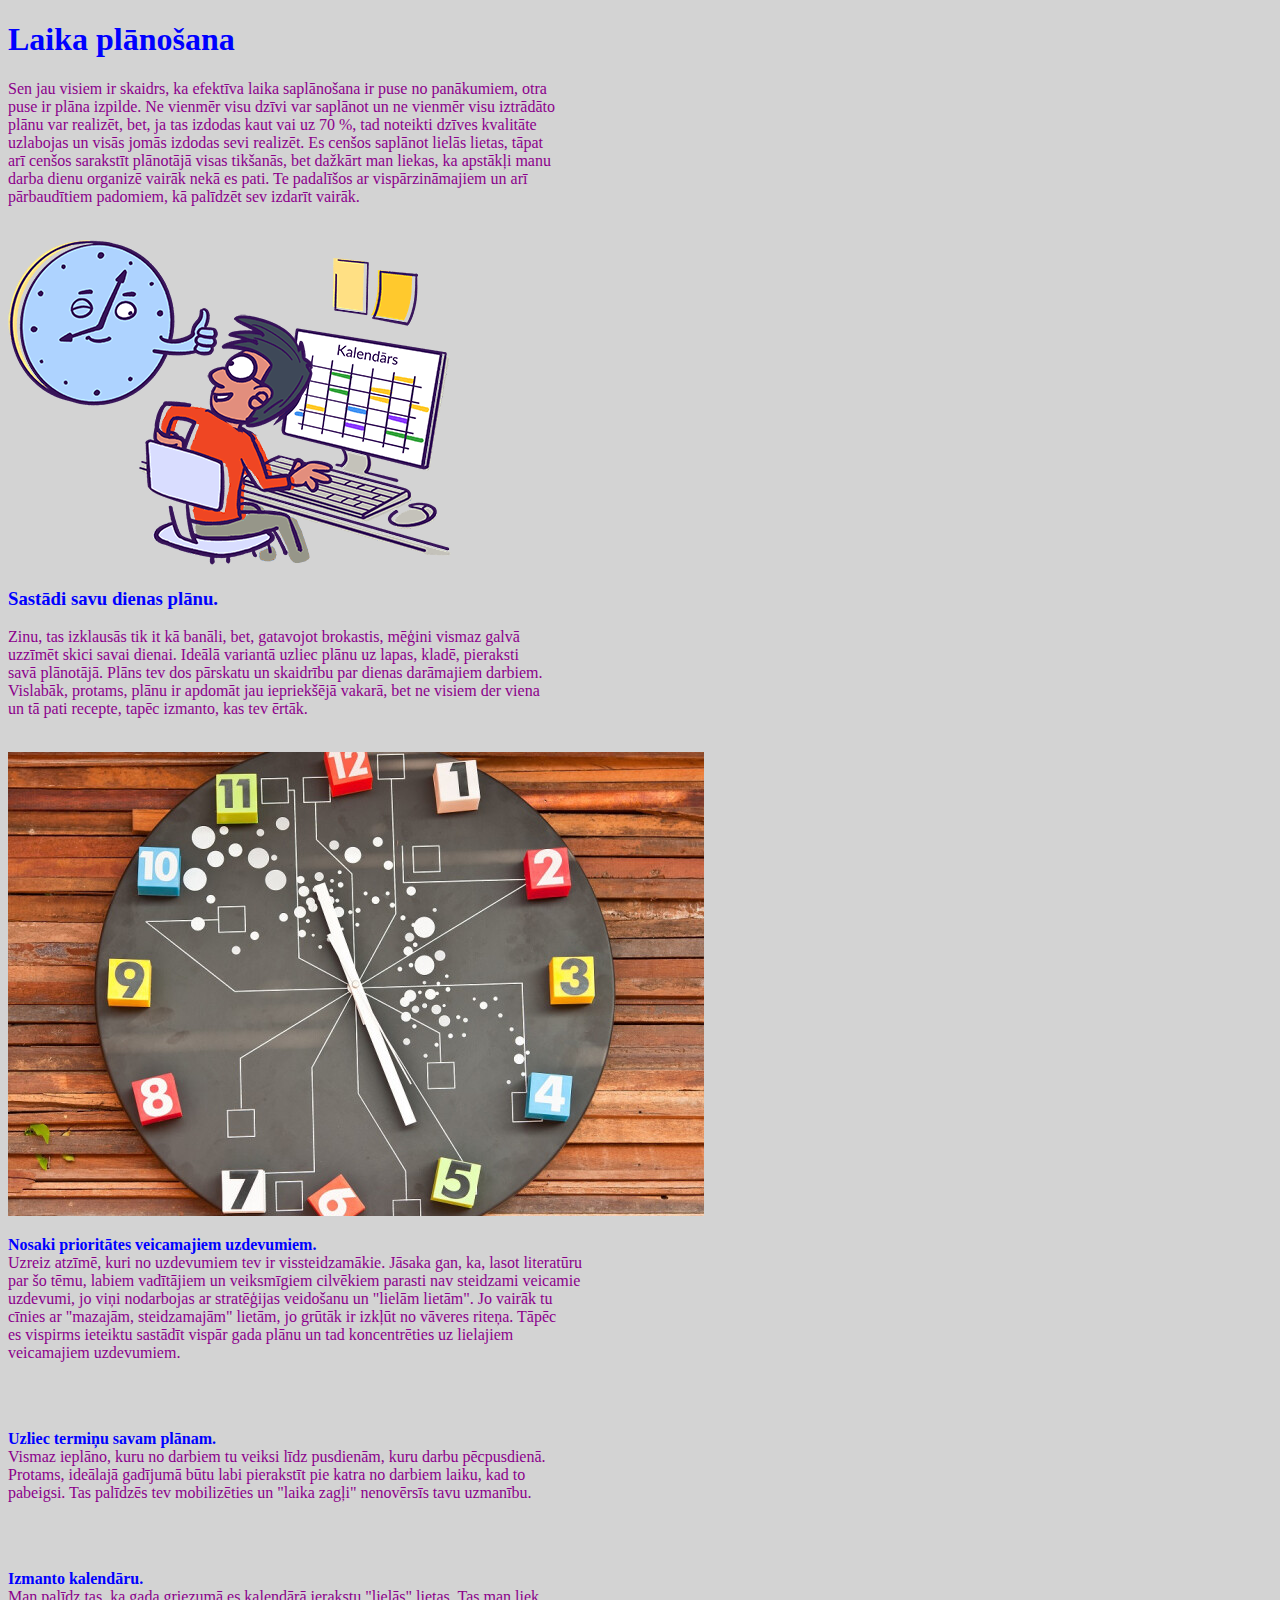
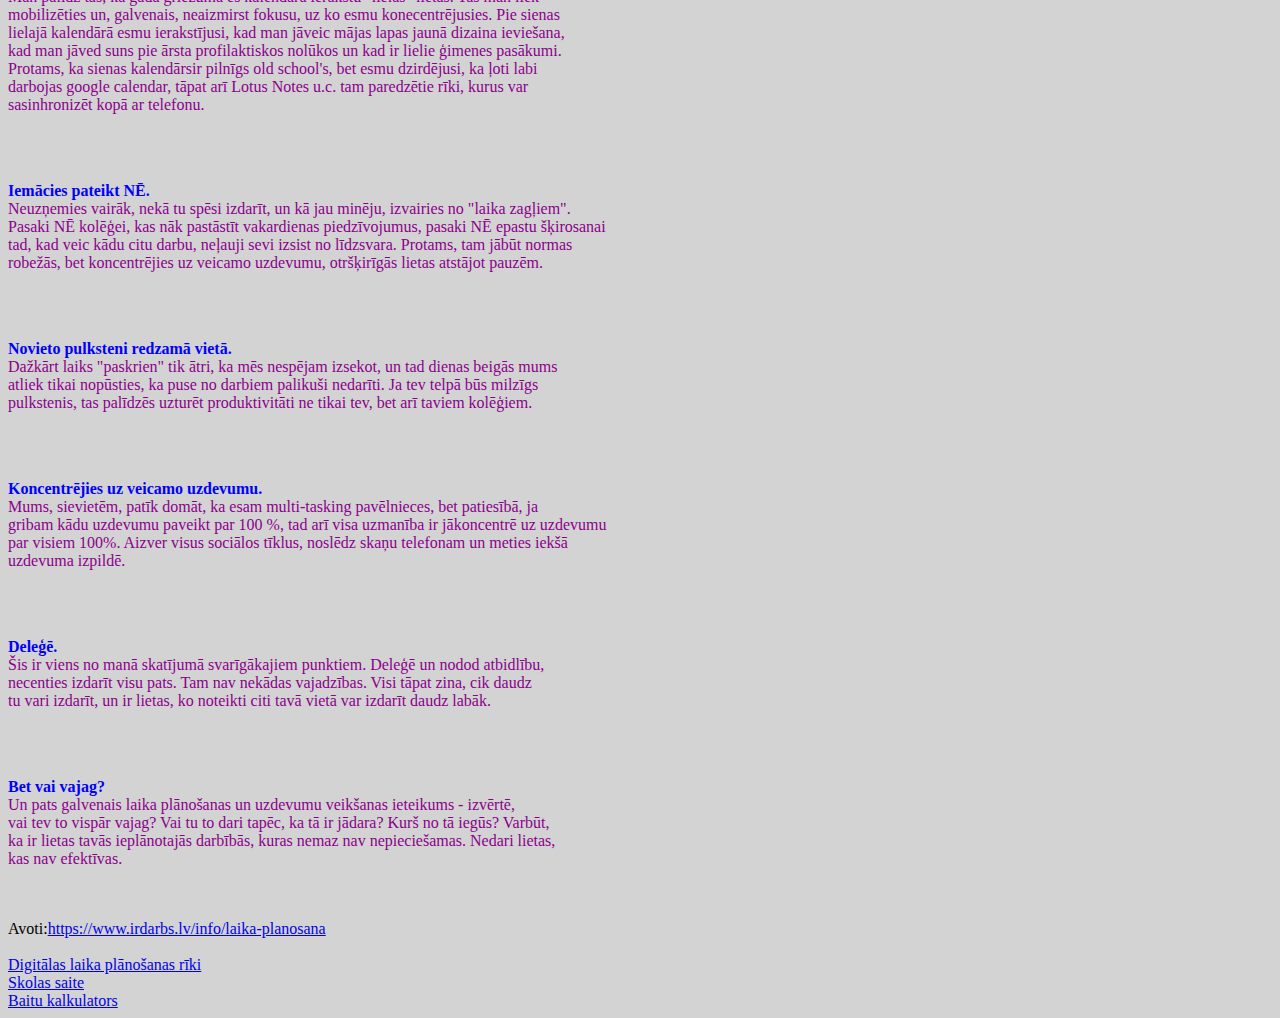
<file: index.html>
<!DOCTYPE html>
<html>
    <head>
        <title>Laika plānošana</title>
        <meta charset="UTF-8">
        <meta name="viewport" content="width=device-width, initial-scale=1.0">
        <link rel="stylesheet" href="mansStils.css">
    </head>
    <body>
        <div>
            <h1>Laika plānošana</h1>
            <p>Sen jau visiem ir skaidrs, ka efektīva laika saplānošana ir puse no panākumiem, otra<br>
puse ir plāna izpilde. Ne vienmēr visu dzīvi var saplānot un ne vienmēr visu iztrādāto<br>
plānu var realizēt, bet, ja tas izdodas kaut vai uz 70 %, tad noteikti dzīves kvalitāte<br>
uzlabojas un visās jomās izdodas sevi realizēt. Es cenšos saplānot lielās lietas, tāpat<br>
arī cenšos sarakstīt plānotājā visas tikšanās, bet dažkārt man liekas, ka apstākļi manu<br>
darba dienu organizē vairāk nekā es pati. Te padalīšos ar vispārzināmajiem un arī<br>
pārbaudītiem padomiem, kā palīdzēt sev izdarīt vairāk.</p><br>
            <img src="images/a2b849d8-82a1-46d1-987c-dad3da8d4333.png" alt="Time management">
            <br>
            <h3>Sastādi savu dienas plānu.</h3>
<p>Zinu, tas izklausās tik it kā banāli, bet, gatavojot brokastis, mēģini vismaz galvā<br>
uzzīmēt skici savai dienai. Ideālā variantā uzliec plānu uz lapas, kladē, pieraksti<br>
savā plānotājā. Plāns tev dos pārskatu un skaidrību par dienas darāmajiem darbiem.<br>
Vislabāk, protams, plānu ir apdomāt jau iepriekšējā vakarā, bet ne visiem der viena<br>
un tā pati recepte, tapēc izmanto, kas tev ērtāk.</p><br>
<img src="images/2015091515540617346_o-696x464.jpg" alt="Time clock">
<br>

<p><b>Nosaki prioritātes veicamajiem uzdevumiem.</b><br>
Uzreiz atzīmē, kuri no uzdevumiem tev ir vissteidzamākie. Jāsaka gan, ka, lasot literatūru<br>
par šo tēmu, labiem vadītājiem un veiksmīgiem cilvēkiem parasti nav steidzami veicamie<br>
uzdevumi, jo viņi nodarbojas ar stratēģijas veidošanu un "lielām lietām". Jo vairāk tu<br>
cīnies ar "mazajām, steidzamajām" lietām, jo grūtāk ir izkļūt no vāveres riteņa. Tāpēc<br>
es vispirms ieteiktu sastādīt vispār gada plānu un tad koncentrēties uz lielajiem<br>
veicamajiem uzdevumiem.</p><br><br>

<p><b>Uzliec termiņu savam plānam.</b><br>
Vismaz ieplāno, kuru no darbiem tu veiksi līdz pusdienām, kuru darbu pēcpusdienā.<br>
Protams, ideālajā gadījumā būtu labi pierakstīt pie katra no darbiem laiku, kad to<br>
pabeigsi. Tas palīdzēs tev mobilizēties un "laika zagļi" nenovērsīs tavu uzmanību.</p><br><br>

<p><b>Izmanto kalendāru.</b><br>
Man palīdz tas, ka gada griezumā es kalendārā ierakstu "lielās" lietas. Tas man liek<br>
mobilizēties un, galvenais, neaizmirst fokusu, uz ko esmu konecentrējusies. Pie sienas<br>
lielajā kalendārā esmu ierakstījusi, kad man jāveic mājas lapas jaunā dizaina ieviešana,<br>
kad man jāved suns pie ārsta profilaktiskos nolūkos un kad ir lielie ģimenes pasākumi.<br>
Protams, ka sienas kalendārsir pilnīgs old school's, bet esmu dzirdējusi, ka ļoti labi<br>
darbojas google calendar, tāpat arī Lotus Notes u.c. tam paredzētie rīki, kurus var<br>
sasinhronizēt kopā ar telefonu.</p><br><br>

<p><b>Iemācies pateikt NĒ.</b><br>
Neuzņemies vairāk, nekā tu spēsi izdarīt, un kā jau minēju, izvairies no "laika zagļiem".<br>
Pasaki NĒ kolēģei, kas nāk pastāstīt vakardienas piedzīvojumus, pasaki NĒ epastu šķirosanai<br>
tad, kad veic kādu citu darbu, neļauji sevi izsist no līdzsvara. Protams, tam jābūt normas<br>
robežās, bet koncentrējies uz veicamo uzdevumu, otršķirīgās lietas atstājot pauzēm.</p><br><br>

<p><b>Novieto pulksteni redzamā vietā.</b><br>
Dažkārt laiks "paskrien" tik ātri, ka mēs nespējam izsekot, un tad dienas beigās mums<br>
atliek tikai nopūsties, ka puse no darbiem palikuši nedarīti. Ja tev telpā būs milzīgs<br>
pulkstenis, tas palīdzēs uzturēt produktivitāti ne tikai tev, bet arī taviem kolēģiem.</p><br><br>

<p><b>Koncentrējies uz veicamo uzdevumu.</b><br>
Mums, sievietēm, patīk domāt, ka esam multi-tasking pavēlnieces, bet patiesībā, ja<br>
gribam kādu uzdevumu paveikt par 100 %, tad arī visa uzmanība ir jākoncentrē uz uzdevumu<br>
par visiem 100%. Aizver visus sociālos tīklus, noslēdz skaņu telefonam un meties iekšā<br>
uzdevuma izpildē.</p><br><br>

<p><b>Deleģē.</b><br>
Šis ir viens no manā skatījumā svarīgākajiem punktiem. Deleģē un nodod atbidlību,<br>
necenties izdarīt visu pats. Tam nav nekādas vajadzības. Visi tāpat zina, cik daudz<br>
tu vari izdarīt, un ir lietas, ko noteikti citi tavā vietā var izdarīt daudz labāk.</p><br><br> 

<p><b>Bet vai vajag?</b><br>
Un pats galvenais laika plānošanas un uzdevumu veikšanas ieteikums - izvērtē,<br>
vai tev to vispār vajag? Vai tu to dari tapēc, ka tā ir jādara? Kurš no tā iegūs? Varbūt,<br>
ka ir lietas tavās ieplānotajās darbībās, kuras nemaz nav nepieciešamas. Nedari lietas,<br>
kas nav efektīvas.</p><br><br>
Avoti:<a href="https://www.irdarbs.lv/info/laika-planosana" target="_blank">https://www.irdarbs.lv/info/laika-planosana</a>
<br><br><a href="lietotnes.html">Digitālas laika plānošanas rīki</a><br>
<a href="skola.html" target="_blank">Skolas saite</a><br>
<a href="baiti.html" target="_blank">Baitu kalkulators</a>
        </div>
    </body>
</html>
</file>
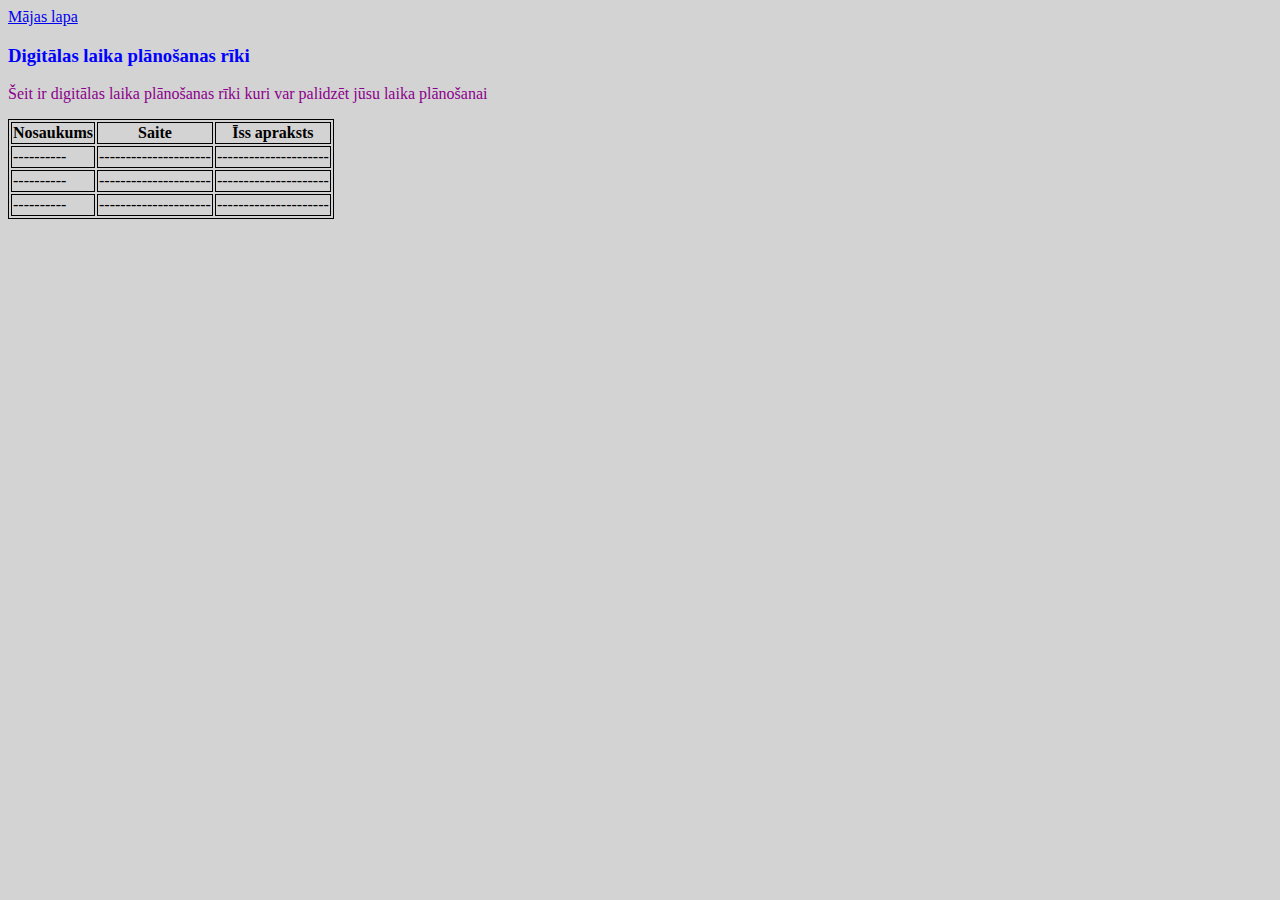
<file: lietotnes.html>
<!DOCTYPE html>
<html>
    <head>
        <title>Otra lapa</title>
        <meta charset="UTF-8">
        <meta name="viewport" content="width=device-width, initial-scale=1.0">
        <link rel="stylesheet" href="mansStils.css">
    </head>
    <body>
        <div>
            <a href="index.html"> Mājas lapa </a> <br>
            <h3>Digitālas laika plānošanas rīki</h3>
            <p>Šeit ir digitālas laika plānošanas rīki kuri var palidzēt jūsu laika plānošanai</p>
            <table>
                <tr>
                    <th>Nosaukums</th>
                    <th>Saite</th>
                    <th>Īss apraksts</th>
                </tr>
                <tr>
                    <td>----------</td>
                    <td>---------------------</td>
                    <td>---------------------</td>
                </tr>
                <tr>
                    <td>----------</td>
                    <td>---------------------</td>
                    <td>---------------------</td>
                </tr>
                <tr>
                    <td>----------</td>
                    <td>---------------------</td>
                    <td>---------------------</td>
                </tr>
            </table>
        </div>
    </body>
</html>
</file>
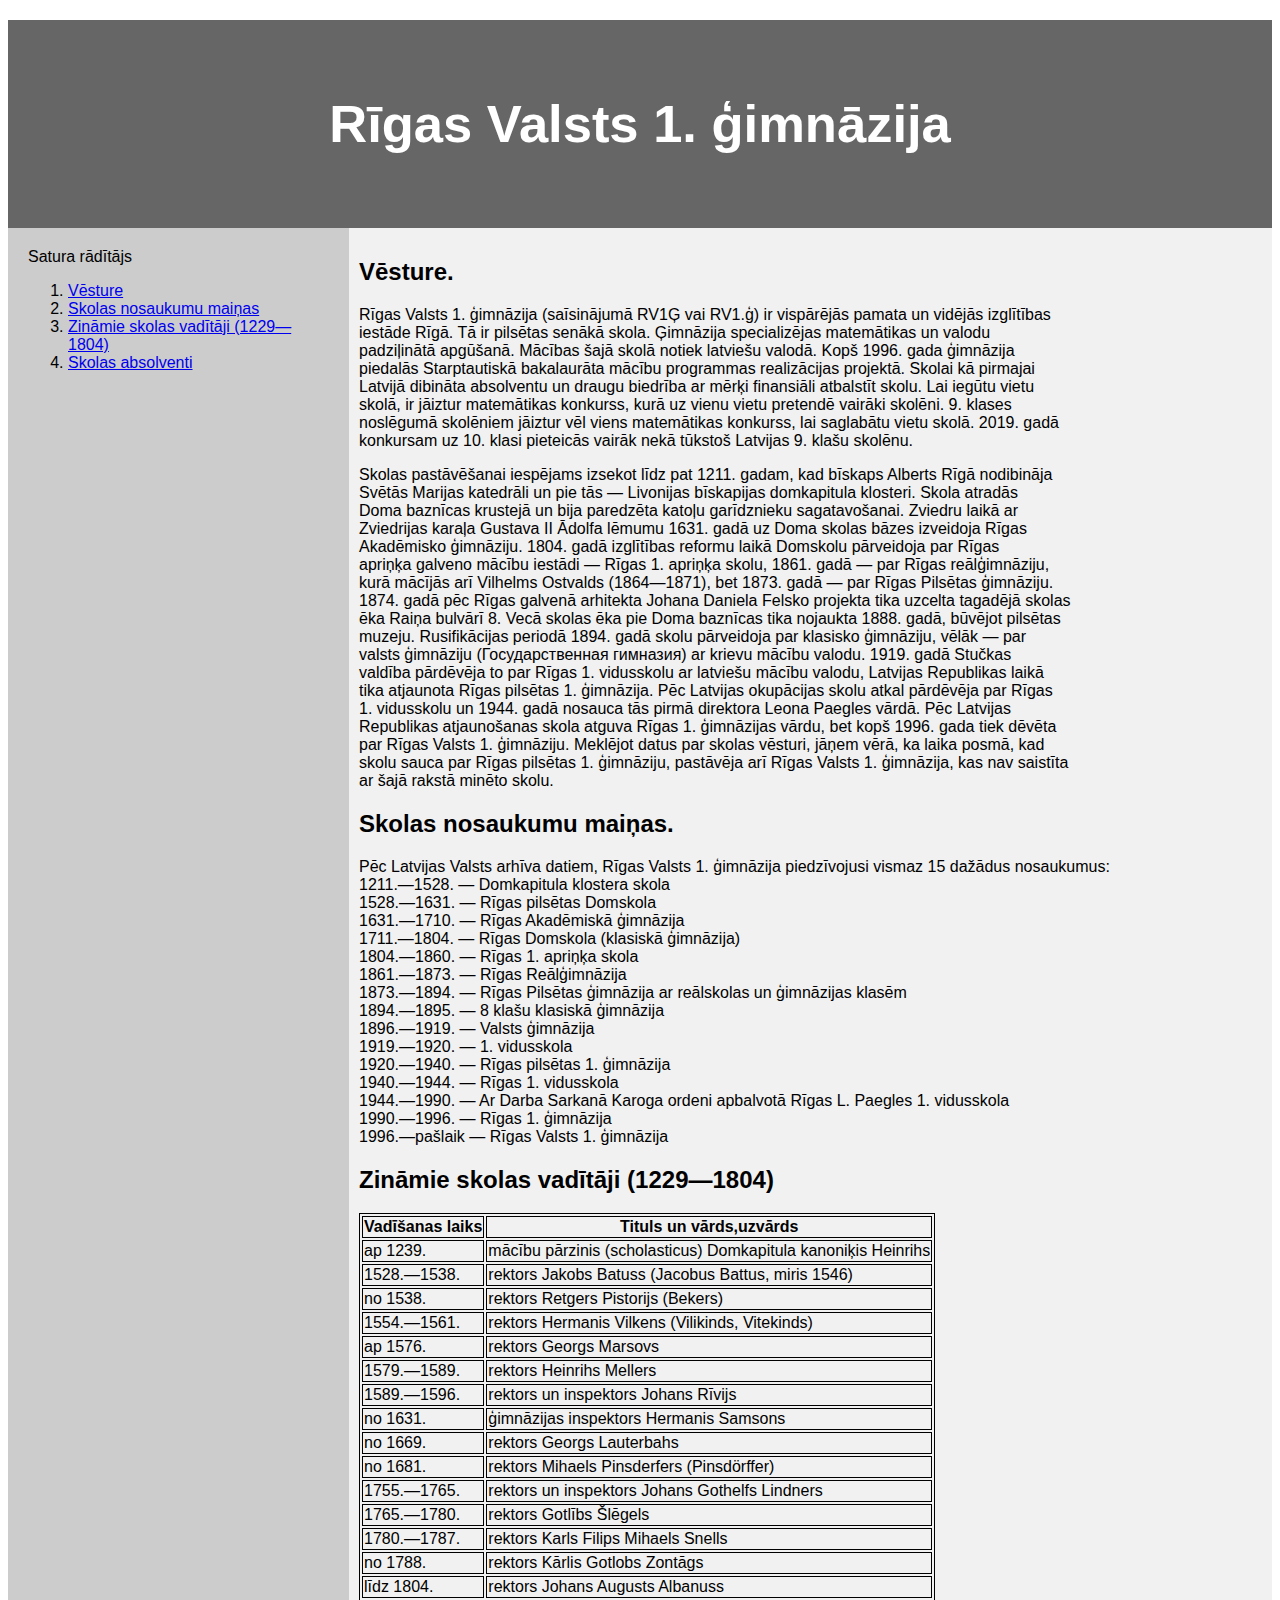
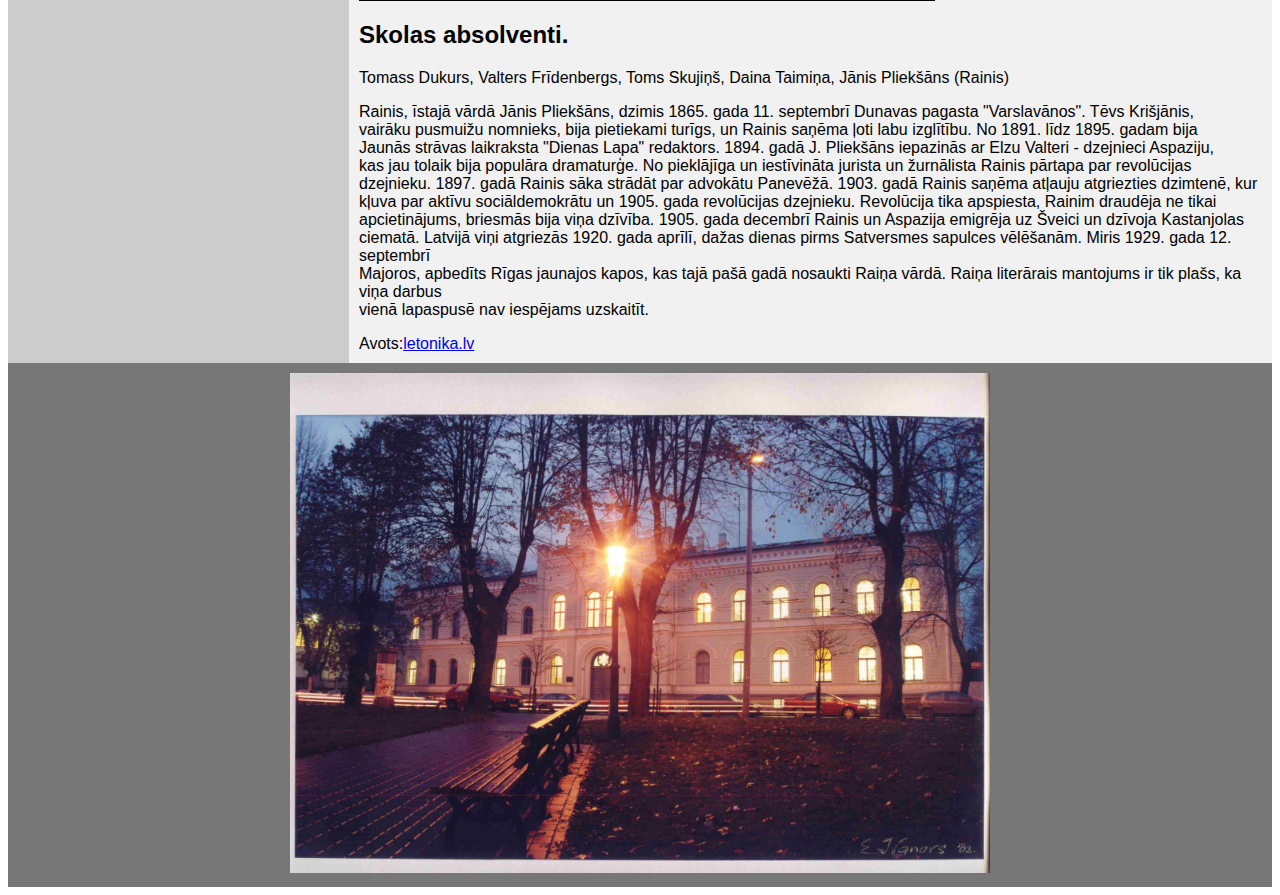
<file: skola.html>
<!DOCTYPE html>
<html lang="en">
<head>
<title>CSS Template</title>
<meta charset="utf-8">
<meta name="viewport" content="width=device-width, initial-scale=1">
<style>
* {
  box-sizing: border-box;
}

body {
  font-family: Arial, Helvetica, sans-serif;
}

/* Style the header */
header {
  background-color: #666;
  padding: 30px;
  text-align: center;
  font-size: 35px;
  color: white;
}

/* Container for flexboxes */
section {
  display: -webkit-flex;
  display: flex;
}

/* Style the navigation menu */
nav {
  -webkit-flex: 1;
  -ms-flex: 1;
  flex: 1;
  background: #ccc;
  padding: 20px;
}

/* Style the list inside the menu */
nav ul {
  list-style-type: none;
  padding: 0;
}

/* Style the content */
article {
  -webkit-flex: 3;
  -ms-flex: 3;
  flex: 3;
  background-color: #f1f1f1;
  padding: 10px;
}

/* Style the footer */
footer {
  background-color: #777;
  padding: 10px;
  text-align: center;
  color: white;
}

table,th,td,tr {
    border: 1px solid black;
}

/* Responsive layout - makes the menu and the content (inside the section) sit on top of each other instead of next to each other */
@media (max-width: 600px) {
  section {
    -webkit-flex-direction: column;
    flex-direction: column;
  }
}
</style>
</head>
<body>

<h2></h2>
<p></p>
<p></p>

<header>
  <h2>Rīgas Valsts 1. ģimnāzija</h2>
</header>

<section>
  <nav>
      Satura rādītājs
    <ol>
      <li><a href="#Vēs">Vēsture</a></li>
      <li><a href="#Snm">Skolas nosaukumu maiņas</a></li>
      <li><a href="#Zsv">Zināmie skolas vadītāji (1229—1804)</a></li>
      <li><a href="#Sa">Skolas absolventi</a></li>
    </ol>
  </nav>
  
  <article>
      <div id="Vēs">
      <h2>Vēsture.</h2> 
      <p>Rīgas Valsts 1. ģimnāzija (saīsinājumā RV1Ģ vai RV1.ģ) ir vispārējās pamata un vidējās izglītības<br> 
          iestāde Rīgā. Tā ir pilsētas senākā skola. Ģimnāzija specializējas matemātikas un valodu<br>
          padziļinātā apgūšanā. Mācības šajā skolā notiek latviešu valodā. Kopš 1996. gada ģimnāzija<br>
          piedalās Starptautiskā bakalaurāta mācību programmas realizācijas projektā. Skolai kā pirmajai<br>
          Latvijā dibināta absolventu un draugu biedrība ar mērķi finansiāli atbalstīt skolu. Lai iegūtu vietu<br>
          skolā, ir jāiztur matemātikas konkurss, kurā uz vienu vietu pretendē vairāki skolēni. 9. klases<br>
          noslēgumā skolēniem jāiztur vēl viens matemātikas konkurss, lai saglabātu vietu skolā. 2019. gadā<br>
          konkursam uz 10. klasi pieteicās vairāk nekā tūkstoš Latvijas 9. klašu skolēnu.</p>
<p>Skolas pastāvēšanai iespējams izsekot līdz pat 1211. gadam, kad bīskaps Alberts Rīgā nodibināja<br>
    Svētās Marijas katedrāli un pie tās — Livonijas bīskapijas domkapitula klosteri. Skola atradās<br>
    Doma baznīcas krustejā un bija paredzēta katoļu garīdznieku sagatavošanai. Zviedru laikā ar<br>
    Zviedrijas karaļa Gustava II Ādolfa lēmumu 1631. gadā uz Doma skolas bāzes izveidoja Rīgas<br>
    Akadēmisko ģimnāziju. 1804. gadā izglītības reformu laikā Domskolu pārveidoja par Rīgas<br>
    apriņķa galveno mācību iestādi — Rīgas 1. apriņķa skolu, 1861. gadā — par Rīgas reālģimnāziju,<br>
    kurā mācījās arī Vilhelms Ostvalds (1864—1871), bet 1873. gadā — par Rīgas Pilsētas ģimnāziju.<br>
    1874. gadā pēc Rīgas galvenā arhitekta Johana Daniela Felsko projekta tika uzcelta tagadējā skolas<br>
    ēka Raiņa bulvārī 8. Vecā skolas ēka pie Doma baznīcas tika nojaukta 1888. gadā, būvējot pilsētas<br>
    muzeju. Rusifikācijas periodā 1894. gadā skolu pārveidoja par klasisko ģimnāziju, vēlāk — par<br>
    valsts ģimnāziju (Государственная гимназия) ar krievu mācību valodu. 1919. gadā Stučkas<br>
    valdība pārdēvēja to par Rīgas 1. vidusskolu ar latviešu mācību valodu, Latvijas Republikas laikā<br>
    tika atjaunota Rīgas pilsētas 1. ģimnāzija. Pēc Latvijas okupācijas skolu atkal pārdēvēja par Rīgas<br>
    1. vidusskolu un 1944. gadā nosauca tās pirmā direktora Leona Paegles vārdā. Pēc Latvijas<br>
    Republikas atjaunošanas skola atguva Rīgas 1. ģimnāzijas vārdu, bet kopš 1996. gada tiek dēvēta<br>
    par Rīgas Valsts 1. ģimnāziju. Meklējot datus par skolas vēsturi, jāņem vērā, ka laika posmā, kad<br>
    skolu sauca par Rīgas pilsētas 1. ģimnāziju, pastāvēja arī Rīgas Valsts 1. ģimnāzija, kas nav saistīta<br>
    ar šajā rakstā minēto skolu.</p>
      </div>
      <div id="Snm">
<h2>Skolas nosaukumu maiņas.</h2>
<p>Pēc Latvijas Valsts arhīva datiem, Rīgas Valsts 1. ģimnāzija piedzīvojusi vismaz 15 dažādus nosaukumus:<br>
1211.—1528. — Domkapitula klostera skola<br>
1528.—1631. — Rīgas pilsētas Domskola<br>
1631.—1710. — Rīgas Akadēmiskā ģimnāzija<br>
1711.—1804. — Rīgas Domskola (klasiskā ģimnāzija)<br>
1804.—1860. — Rīgas 1. apriņķa skola<br>
1861.—1873. — Rīgas Reālģimnāzija<br>
1873.—1894. — Rīgas Pilsētas ģimnāzija ar reālskolas un ģimnāzijas klasēm<br>
1894.—1895. — 8 klašu klasiskā ģimnāzija<br>
1896.—1919. — Valsts ģimnāzija<br>
1919.—1920. — 1. vidusskola<br>
1920.—1940. — Rīgas pilsētas 1. ģimnāzija<br>
1940.—1944. — Rīgas 1. vidusskola<br>
1944.—1990. — Ar Darba Sarkanā Karoga ordeni apbalvotā Rīgas L. Paegles 1. vidusskola<br>
1990.—1996. — Rīgas 1. ģimnāzija<br>
1996.—pašlaik — Rīgas Valsts 1. ģimnāzija</p>
      </div>
      <div id="Zsv">
<h2>Zināmie skolas vadītāji (1229—1804)</h2>
<table>
    <tr>
    <th>Vadīšanas laiks</th>
    <th>Tituls un vārds,uzvārds</th>
</tr>
<tr><td>ap 1239.</td><td>mācību pārzinis (scholasticus) Domkapitula kanoniķis Heinrihs</td></tr>
<tr><td>1528.—1538.</td><td>rektors Jakobs Batuss (Jacobus Battus, miris 1546)</td></tr>
<tr><td>no 1538.</td><td>rektors Retgers Pistorijs (Bekers)</td></tr>
<tr><td>1554.—1561.</td><td>rektors Hermanis Vilkens (Vilikinds, Vitekinds)</td></tr>
<tr><td>ap 1576.</td><td>rektors Georgs Marsovs</td></tr>
<tr><td>1579.—1589.</td><td>rektors Heinrihs Mellers</td></tr>
<tr><td>1589.—1596.</td><td>rektors un inspektors Johans Rīvijs</td></tr>
<tr><td>no 1631.</td><td>ģimnāzijas inspektors Hermanis Samsons</td></tr>
<tr><td>no 1669.</td><td>rektors Georgs Lauterbahs</td></tr>
<tr><td>no 1681.</td><td>rektors Mihaels Pinsderfers (Pinsdörffer)</td></tr>
<tr><td>1755.—1765.</td><td>rektors un inspektors Johans Gothelfs Lindners</td></tr>
<tr><td>1765.—1780.</td><td>rektors Gotlībs Šlēgels</td></tr>
<tr><td>1780.—1787.</td><td>rektors Karls Filips Mihaels Snells</td></tr>
<tr><td>no 1788.</td><td>rektors Kārlis Gotlobs Zontāgs</td></tr>
<tr><td>līdz 1804.</td><td>rektors Johans Augusts Albanuss</td></tr>
</table>
      </div>
      <div id="Sa">
<h2>Skolas absolventi.</h2>
<p>Tomass Dukurs, Valters Frīdenbergs, Toms Skujiņš, Daina Taimiņa, Jānis Pliekšāns (Rainis)</p>
<p> Rainis, īstajā vārdā Jānis Pliekšāns, dzimis 1865. gada 11. septembrī Dunavas pagasta "Varslavānos". Tēvs Krišjānis,<br>
    vairāku pusmuižu nomnieks, bija pietiekami turīgs, un Rainis saņēma ļoti labu izglītību. No 1891. līdz 1895. gadam bija<br>
    Jaunās strāvas laikraksta "Dienas Lapa" redaktors. 1894. gadā J. Pliekšāns iepazinās ar Elzu Valteri - dzejnieci Aspaziju,<br>
    kas jau tolaik bija populāra dramaturģe. No pieklājīga un iestīvināta jurista un žurnālista Rainis pārtapa par revolūcijas<br>
    dzejnieku. 1897. gadā Rainis sāka strādāt par advokātu Panevēžā. 1903. gadā Rainis saņēma atļauju atgriezties dzimtenē, kur<br>
    kļuva par aktīvu sociāldemokrātu un 1905. gada revolūcijas dzejnieku. Revolūcija tika apspiesta, Rainim draudēja ne tikai<br>
    apcietinājums, briesmās bija viņa dzīvība. 1905. gada decembrī Rainis un Aspazija emigrēja uz Šveici un dzīvoja Kastanjolas<br>
    ciematā. Latvijā viņi atgriezās 1920. gada aprīlī, dažas dienas pirms Satversmes sapulces vēlēšanām. Miris 1929. gada 12. septembrī<br>
    Majoros, apbedīts Rīgas jaunajos kapos, kas tajā pašā gadā nosaukti Raiņa vārdā. Raiņa literārais mantojums ir tik plašs, ka viņa darbus<br>
    vienā lapaspusē nav iespējams uzskaitīt.
</p>
Avots:<a href="https://www.letonika.lv/literatura/Section.aspx?f=1&id=2189826" target="_blank">letonika.lv</a>
      </div>
  </article>
</section>

<footer>
    <a href="http://r1g.edu.lv" target="_blank"><img src="images/skola.jpg" alt="skolas foto" width=700px height=500px></a>
</footer>

</body>
</html>
</file>
<file: mansStils.css>
/*
Click nbfs://nbhost/SystemFileSystem/Templates/Licenses/license-default.txt to change this license
Click nbfs://nbhost/SystemFileSystem/Templates/ClientSide/css.css to edit this template
*/
/* 
    Created on : Mar 1, 2024, 10:42:46 AM
    Author     : mlibrants
*/

body {
    background-color: lightgrey;
}
h1 {
    color: blue;
}
h3 {
    color: blue;
}
b {
    color: blue;
}
p {
    color: darkmagenta;
}
table,th,td,tr {
    border: 1px solid black;
}
</file>
